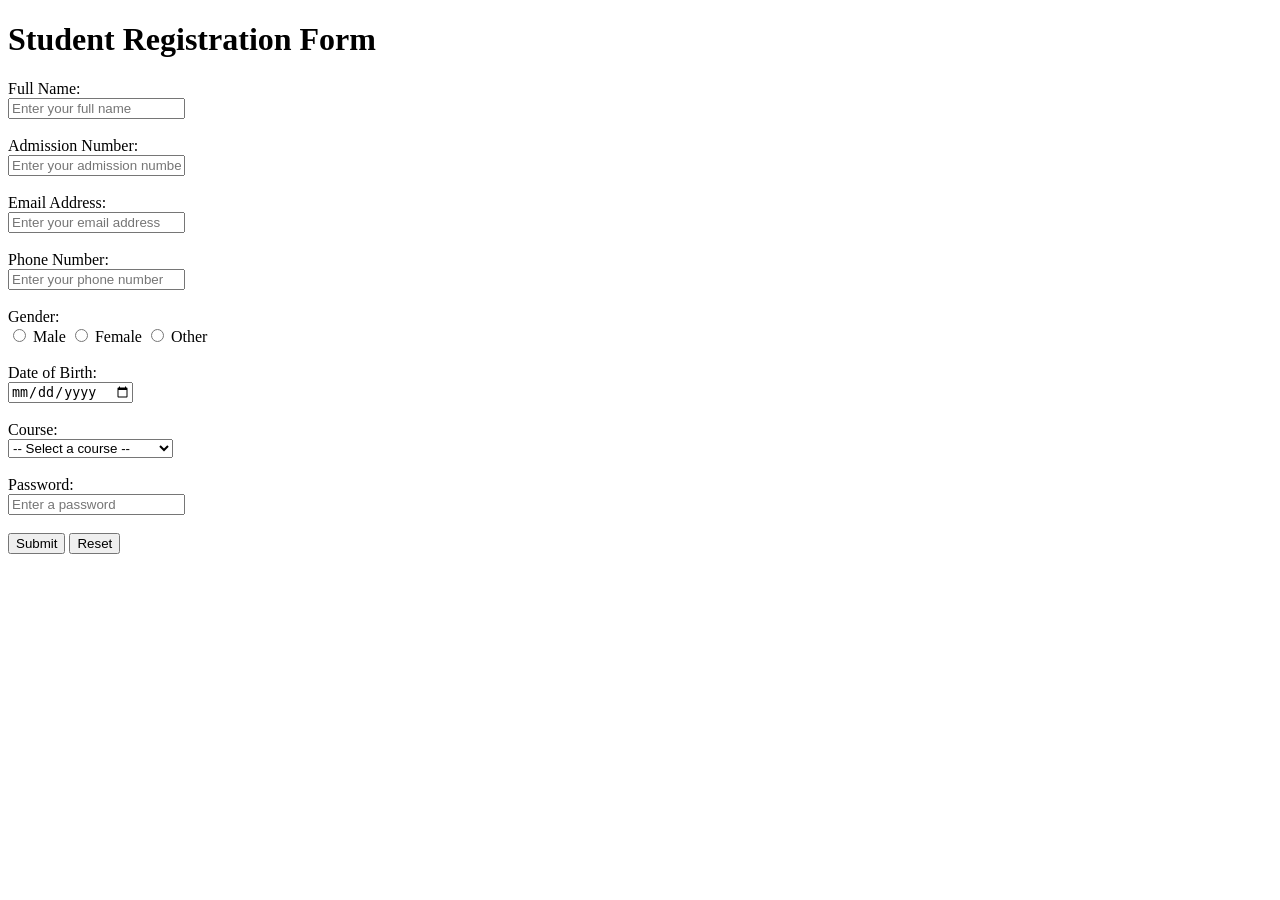
<file: registration.html>
<!DOCTYPE html>
<html lang "en">
<head>
<meta charset="UTF-8">
<meta name="viewpoint" content="width=device-width, initial-scale=1.0">
<title> Registration Form</title>  
</head>
  <body>

<h1> Student Registration Form</h1>

<form action="#" method="post">
<label for="fullname">Full Name:</label><br>
 <input type="text" id="fullname" name="fullname" placeholder="Enter your full name" required><br><br>

  <label for="admission">Admission Number:</label><br>
  <input type="text" id="admission" name="admission" placeholder="Enter your admission number" required><br><br>

  <label for="email">Email Address:</label><br>
  <input type="email" id="email" name="email" placeholder="Enter your email address" required><br><br>

  <label for="phone">Phone Number:</label><br>
  <input type="tel" id="phone" name="phone" placeholder="Enter your phone number" pattern="[0-9]{10,15}" required><br><br>

  <label>Gender:</label><br>
  <input type="radio" id="male" name="gender" value="Male" required>
  <label for="male">Male</label>

  <input type="radio" id="female" name="gender" value="Female">
  <label for="female">Female</label>

  <input type="radio" id="other" name="gender" value="Other">
  <label for="other">Other</label><br><br>

  <label for="dob">Date of Birth:</label><br>
  <input type="date" id="dob" name="dob" required><br><br>

  <label for="course">Course:</label><br>
  <select id="course" name="course" required>
    <option value="">-- Select a course --</option>
    <option value="Computer Science">Computer Science</option>
    <option value="Information Technology">Information Technology</option>
    <option value="Business Administration">Business Administration</option>
    <option value="Engineering">Engineering</option>
    <option value="Nursing">Nursing</option>
    <option value="Education">Education</option>
  </select><br><br>

  <label for="password">Password:</label><br>
  <input type="password" id="password" name="password" placeholder="Enter a password" minlength="8" required><br><br>

  <input type="submit" value="Submit">
  <input type="reset" value="Reset">

</form>

</body>
</html>
</file>
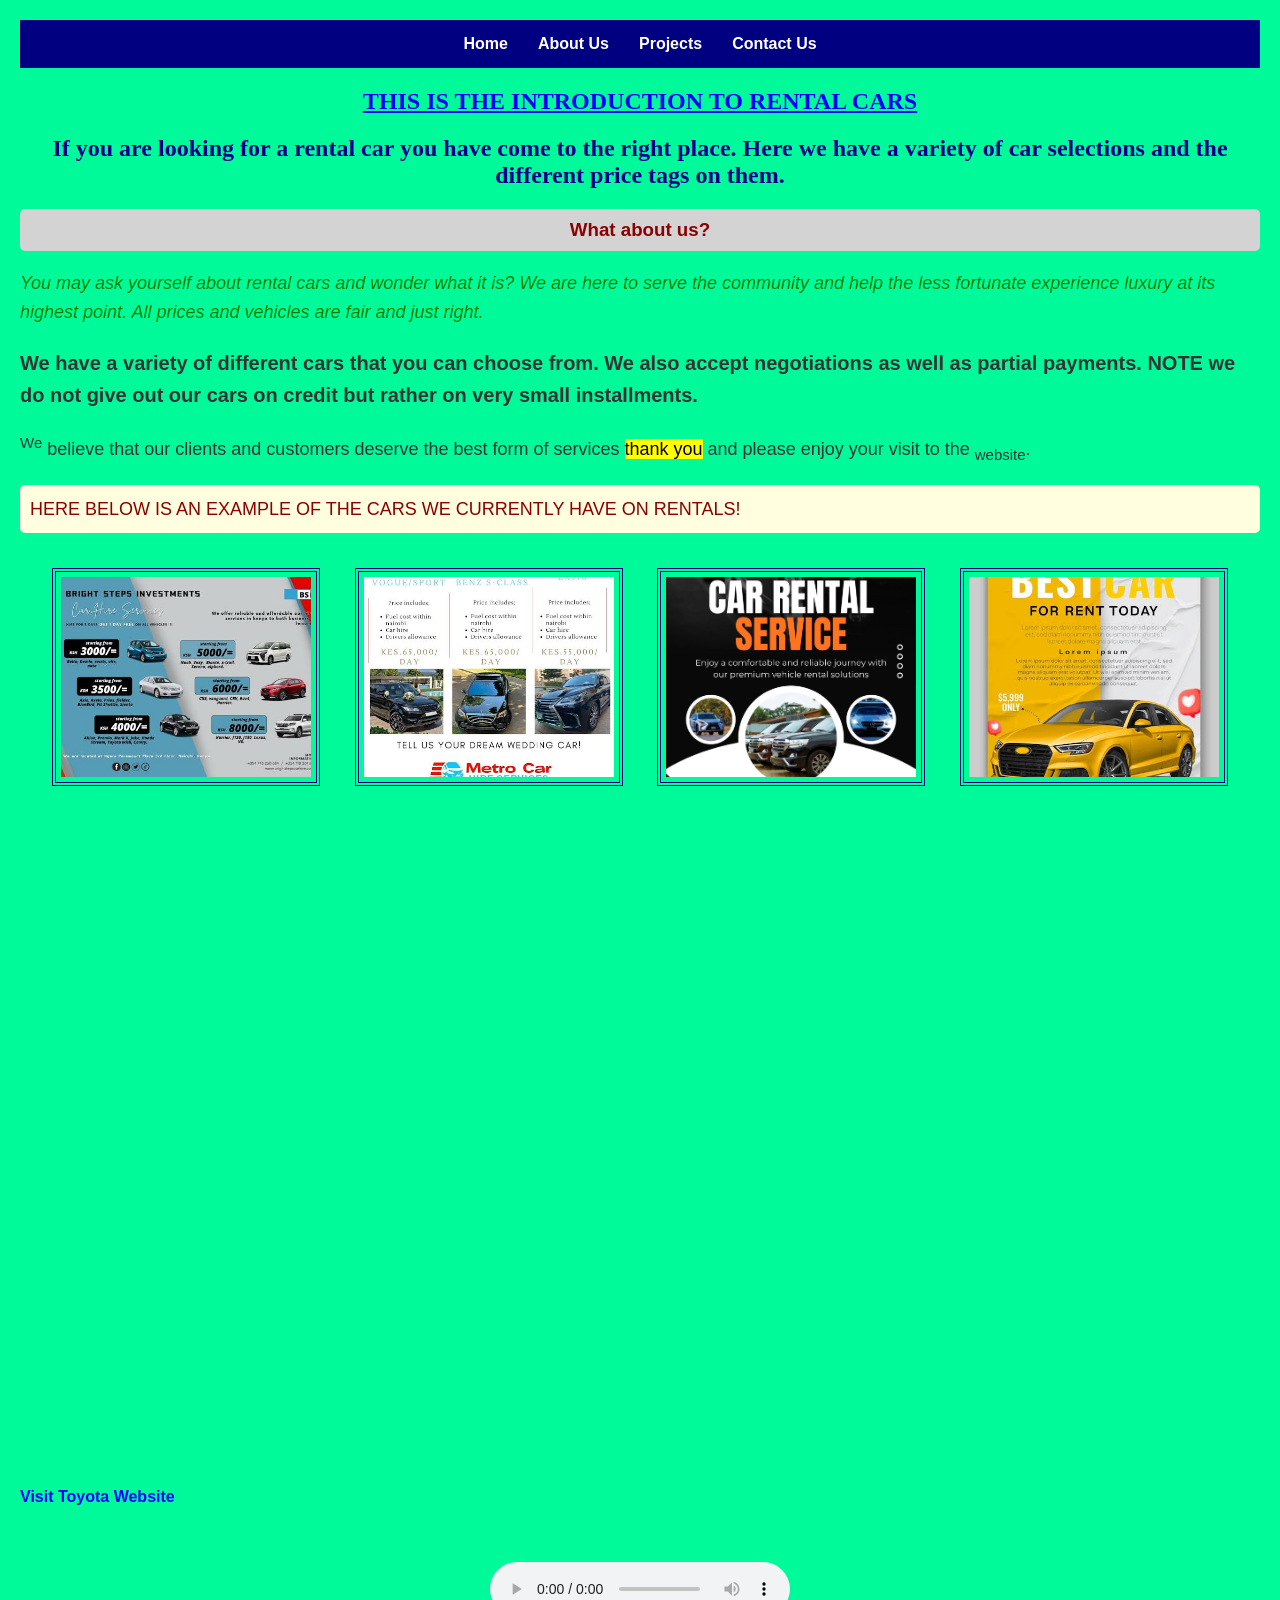
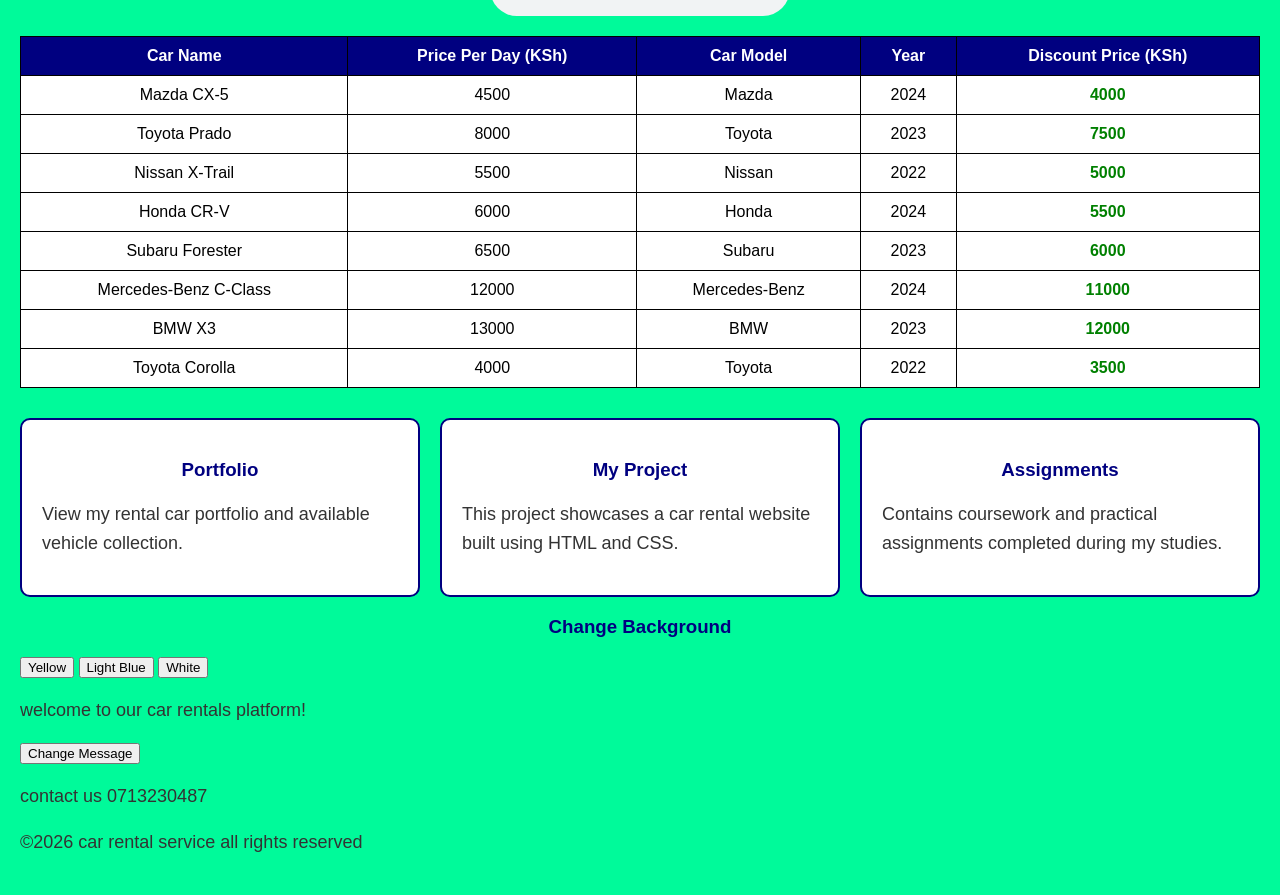
<file: rental cars index.html>
<!DOCTYPE html>
<html lang="en">

<head>

    <meta charset="UTF-8">
    <meta name="viewport" content="width=device-width, initial-scale=1.0">

    <title>DriftLine Rentals</title>

    <!-- Question 3: External CSS -->
    <link rel="stylesheet" href="styles.css">

    <script src="script.js"></script>

    <!-- Question 2: Internal CSS -->
    <style>

        body {
            font-family: Arial, sans-serif;
        }

        h1 {
            text-align: center;
        }

        h2 {
            color: darkblue;
        }

        p {
            font-size: 18px;
        }

    </style>

</head>


<body>

    <!-- ==================== NAVIGATION ==================== -->

    <nav class="navbar">

        <a href="#Home">Home</a>

        <a href="#About">About Us</a>

        <a href="#Projects">Projects</a>

        <a href="#Contact">Contact Us</a>

    </nav>


    <!-- ==================== HOME ==================== -->

    <main>

        <section id="Home">

            <!-- Question 1: Inline CSS -->
            <h1 style="color: blue; text-align: center;">

                <u>THIS IS THE INTRODUCTION TO RENTAL CARS</u>

            </h1>


            <h2>

                If you are looking for a rental car you have come to the right place. Here we have a variety of car selections and the different price tags on them.

            </h2>

        </section>


        <!-- ==================== ABOUT US ==================== -->

        <section id="About">

            <!-- Question 1: Background color on a heading -->

            <h3 class="highlight" style="background-color: lightgray;">

                What about us?

            </h3>


            <!-- Question 1: Green paragraph -->

            <p style="color: green;">

                <i>

                    You may ask yourself about rental cars and wonder what it is? We are here to serve the community and help the less fortunate experience luxury at its highest point. All prices and vehicles are fair and just right.

                </i>

            </p>


            <!-- Question 1: 20px paragraph -->

            <p style="font-size: 20px;">

                <b>

                    We have a variety of different cars that you can choose from. We also accept negotiations as well as partial payments. NOTE we do not give out our cars on credit but rather on very small installments.

                </b>

            </p>


            <p>

                <sup>We</sup> believe that our clients and customers deserve the best form of services

                <mark>thank you</mark>

                and please enjoy your visit to the

                <sub>website</sub>.

            </p>

        </section>


        <!-- ==================== CAR GALLERY ==================== -->

        <section>

            <!-- Question 4: Class Selector -->

            <p class="highlight">

                HERE BELOW IS AN EXAMPLE OF THE CARS WE CURRENTLY HAVE ON RENTALS!

            </p>


            <div class="gallery">

                <img src="images.jpg" alt="Rental Car 1">

                <img src="IMG_2569.jpeg" alt="Rental Car 2">

                <img src="IMG_2570.webp" alt="Rental Car 3">

                <img src="IMG_2667.jpeg" alt="Rental Car 4">

            </div>

        </section>


        <!-- ==================== VIDEOS ==================== -->

        <section>

            <div class="video-row">

                <iframe
                    width="560"
                    height="315"
                    src="https://www.youtube.com/embed/dfuKhmeyjug?si=TLFrkPyDWE_8diFO"
                    title="YouTube video player"
                    frameborder="0"
                    allow="accelerometer; autoplay; clipboard-write; encrypted-media; gyroscope; picture-in-picture; web-share"
                    allowfullscreen>
                </iframe>


                <iframe
                    width="560"
                    height="315"
                    src="https://www.youtube.com/embed/YAFUyPp_238?si=3YUSuf9R0ENPVK4g"
                    title="YouTube video player"
                    frameborder="0"
                    allow="accelerometer; autoplay; clipboard-write; encrypted-media; gyroscope; picture-in-picture; web-share"
                    allowfullscreen>
                </iframe>


                <iframe
                    width="560"
                    height="315"
                    src="https://www.youtube.com/embed/gOYmmdKM_sM?si=gEeaUarcMtoS-e6_"
                    title="YouTube video player"
                    frameborder="0"
                    allow="accelerometer; autoplay; clipboard-write; encrypted-media; gyroscope; picture-in-picture; web-share"
                    allowfullscreen>
                </iframe>

            </div>

        </section>


        <br>


        <!-- ==================== TOYOTA LINK ==================== -->

        <section>

            <a href="https://www.toyota.com" target="_blank">

                Visit Toyota Website

            </a>

        </section>


        <br><br>


        <!-- ==================== AUDIO ==================== -->

        <section>

            <audio controls>

                <source src="Daystar University.m4a" type="audio/mpeg">

                Your browser does not support the audio element.

            </audio>

        </section>


        <!-- ==================== CAR TABLE ==================== -->

        <section>

            <table>

                <tr>

                    <th>Car Name</th>

                    <th>Price Per Day (KSh)</th>

                    <th>Car Model</th>

                    <th>Year</th>

                    <th>Discount Price (KSh)</th>

                </tr>


                <tr>

                    <td>Mazda CX-5</td>

                    <td>4500</td>

                    <td>Mazda</td>

                    <td>2024</td>

                    <td class="discount">4000</td>

                </tr>


                <tr>

                    <td>Toyota Prado</td>

                    <td>8000</td>

                    <td>Toyota</td>

                    <td>2023</td>

                    <td class="discount">7500</td>

                </tr>


                <tr>

                    <td>Nissan X-Trail</td>

                    <td>5500</td>

                    <td>Nissan</td>

                    <td>2022</td>

                    <td class="discount">5000</td>

                </tr>


                <tr>

                    <td>Honda CR-V</td>

                    <td>6000</td>

                    <td>Honda</td>

                    <td>2024</td>

                    <td class="discount">5500</td>

                </tr>


                <tr>

                    <td>Subaru Forester</td>

                    <td>6500</td>

                    <td>Subaru</td>

                    <td>2023</td>

                    <td class="discount">6000</td>

                </tr>


                <tr>

                    <td>Mercedes-Benz C-Class</td>

                    <td>12000</td>

                    <td>Mercedes-Benz</td>

                    <td>2024</td>

                    <td class="discount">11000</td>

                </tr>


                <tr>

                    <td>BMW X3</td>

                    <td>13000</td>

                    <td>BMW</td>

                    <td>2023</td>

                    <td class="discount">12000</td>

                </tr>


                <tr>

                    <td>Toyota Corolla</td>

                    <td>4000</td>

                    <td>Toyota</td>

                    <td>2022</td>

                    <td class="discount">3500</td>

                </tr>

            </table>

        </section>


        <!-- ==================== PROJECTS ==================== -->

        <section class="cards-container" id="Projects">

            <div class="card">

                <h3>Portfolio</h3>

                <p>
                    View my rental car portfolio and available vehicle collection.
                </p>

            </div>


            <div class="card">

                <h3>My Project</h3>

                <p>
                    This project showcases a car rental website built using HTML and CSS.
                </p>

            </div>


            <div class="card">

                <h3>Assignments</h3>

                <p>
                    Contains coursework and practical assignments completed during my studies.
                </p>

            </div>

        </section>


        <!-- ==================== BACKGROUND BUTTONS ==================== -->

        <section>

            <h3>Change Background</h3>


            <button onclick="yellowBackground()">

                Yellow

            </button>


            <button onclick="blueBackground()">

                Light Blue

            </button>


            <button onclick="whiteBackground()">

                White

            </button>

        </section>


        <!-- ==================== MESSAGE ==================== -->

        <section>

            <p id="message">

                welcome to our car rentals platform!

            </p>


            <button onclick="changeMessage()">

                Change Message

            </button>

        </section>


        <!-- ==================== CONTACT ==================== -->

        <section id="Contact">

            <p>

                contact us

                0713230487

            </p>

        </section>

    </main>


    <!-- ==================== FOOTER ==================== -->

    <footer>

        <p>

            &copy;2026 car rental service
            all rights reserved

        </p>

    </footer>


</body>

</html>
</file>
<file: styles.css>
/* Page Background and Font */
body {
    background-color: #00FA9A;
    font-family: Arial, sans-serif;
    margin: 0;
    padding: 20px;
}

/* All Headings */
h1,
h2,
h3 {
    color: navy;
    text-align: center;
}

/* Paragraph Styling */
p {
    color: #333;
    font-size: 18px;
    line-height: 1.6;
}

/* Hyperlinks */
a {
    color: blue;
    text-decoration: none;
    font-weight: bold;
}

a:hover {
    color: red;
    text-decoration: underline;
}

/* =========================
   QUESTION 4 - SELECTORS
   ========================= */

/* Element Selector */
p {
    color: #333;
}

/* Class Selector */
.highlight {
    background-color: lightyellow;
    color: darkred;
    padding: 10px;
    border-radius: 5px;
}

/* Question 5 - CSS Box Model */
#header {
    background-color: white;
    border: 2px solid navy;
    padding: 20px;
    margin: 20px auto;
    width: 80%;
    border-radius: 10px;
}

/* Group Selector */
h1,
h2 {
    font-family: Georgia, serif;
}

/* =========================
   EXTRA STYLING
   ========================= */

/* Gallery */
.gallery {
    text-align: center;
    margin-top: 20px;
}

/* Question 6 - Image Styling */
.gallery img {
    width: 250px;
    height: 200px;
    margin: 15px;
    padding: 5px;
    border: 4px double navy;
    object-fit: cover;
}

/* Videos */
.video-row {
    display: flex;
    justify-content: center;
    flex-wrap: wrap;
    gap: 15px;
    margin-top: 20px;
}

/* Audio */
audio {
    display: block;
    margin: 20px auto;
}

/* Table */
table {
    width: 100%;
    border-collapse: collapse;
    margin-top: 20px;
    background-color: white;
}

th {
    background-color: navy;
    color: white;
}

th,
td {
    border: 1px solid black;
    padding: 10px;
    text-align: center;
}

.discount {
    color: green;
    font-weight: bold;
}

/* Question 7 - Navigation Bar */
.navbar {
    display: flex;
    justify-content: center;
    gap: 30px;
    background-color: navy;
    padding: 15px;
}

.navbar a {
    color: white;
    text-decoration: none;
    font-weight: bold;
}

/* Question 8 - Cards */
.card {
    border: 2px solid navy;
    padding: 20px;
    background-color: white;
    border-radius: 10px;
}

/* Question 9 - Grid Layout */
.cards-container {
    display: grid;
    grid-template-columns: repeat(3, 1fr);
    gap: 20px;
    margin-top: 30px;
}

/* Question 10 - Responsive Design */
@media (max-width: 768px) {

    .cards-container {
        grid-template-columns: 1fr;
    }

    .gallery img {
        width: 100%;
        height: auto;
    }

    .navbar {
        flex-direction: column;
        align-items: center;
    }

    body {
        font-size: 16px;
    }

    iframe {
        width: 100%;
        height: auto;
    }
}
</file>
